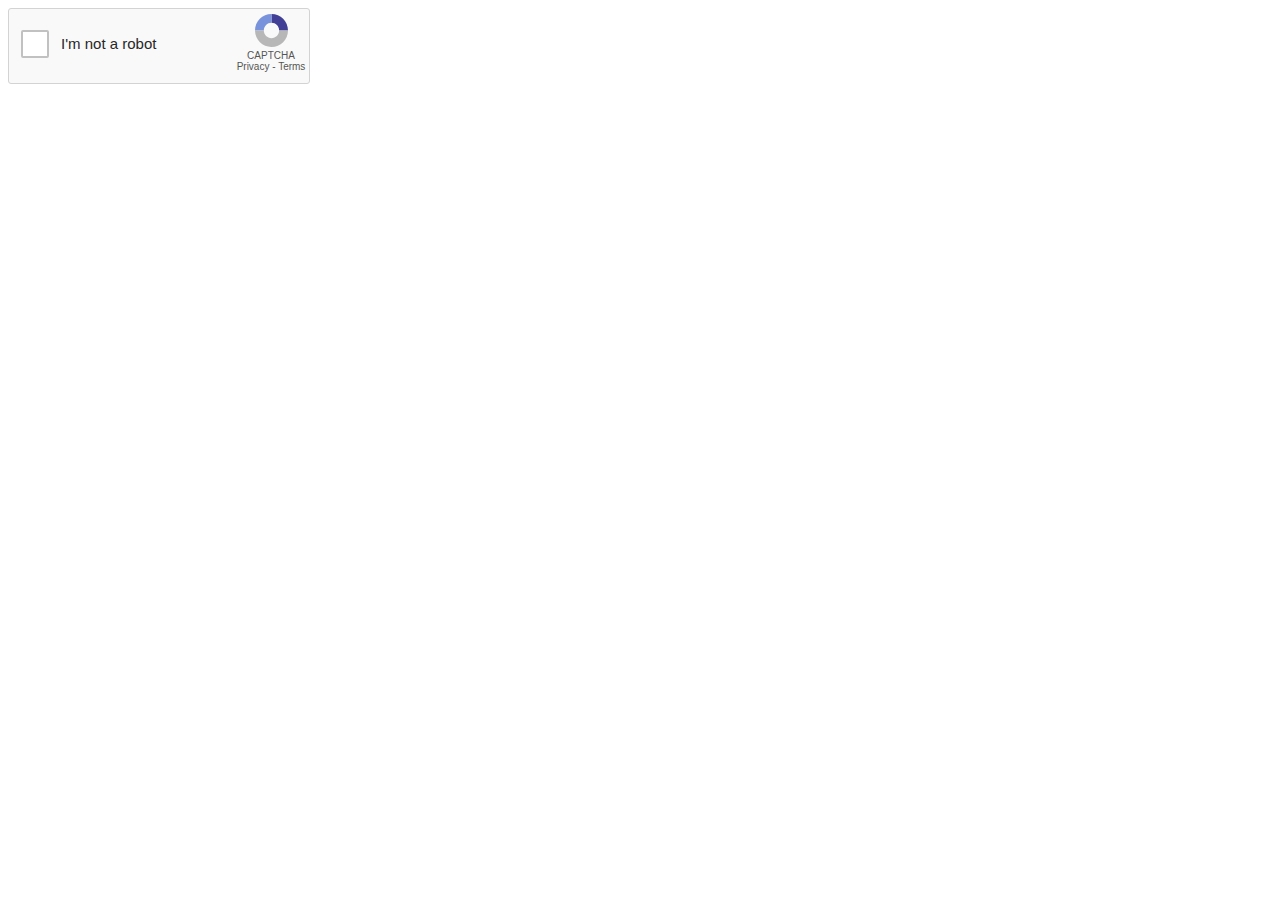
<file: index.html>
<!doctype html>
<html lang="en">
    <head>
        <meta charset="utf-8">
        <title></title>
        <link href="src/fakerecaptcha.css" rel="stylesheet">
    </head>
    <body>
    <!-- Fake captcha start -->
    <div class="fkrc-container fkrc-m-p">
        <!-- Captcha checkbox widget -->
        <div id="fkrc-checkbox-window" class="fkrc-checkbox-window fkrc-m-p fkrc-block">
            <div class="fkrc-checkbox-container fkrc-m-p">
                <button type="button" id="fkrc-checkbox" class="fkrc-checkbox fkrc-m-p fkrc-line-normal"></button>
            </div>
            <p class="fkrc-im-not-a-robot fkrc-m-p fkrc-line-normal">I'm not a robot</p>
            <img src="images/captcha_logo.svg" class="fkrc-captcha-logo fkrc-line-normal" alt="">
            <p class="fkrc-checkbox-desc fkrc-m-p fkrc-line-normal">CAPTCHA</p>
            <p class="fkrc-checkbox-desc fkrc-m-p fkrc-line-normal">Privacy - Terms</p>
            <img src="images/captcha_spinner.gif" class="fkrc-spinner fkrc-m-p fkrc-line-normal" alt="" id="fkrc-spinner">
        </div>
        <!-- Captcha checkbox verification window -->
        <div id="fkrc-verifywin-window" class="fkrc-verifywin-window">
            <div class="fkrc-verifywin-container">
                <header class="fkrc-verifywin-header">
                    <span class="fkrc-verifywin-header-text-medium fkrc-m-p fkrc-block">This is your</span>
                    <span class="fkrc-verifywin-header-text-big fkrc-m-p fkrc-block">fake captcha</span>
                    <span class="fkrc-verifywin-header-text-medium fkrc-m-p fkrc-block">Customize it however you want</span>
                </header>
                <main class="fkrc-verifywin-main">

                    Your content<br>
                    Your content<br>
                    Your content<br>
                    Your content<br>
                    Your content<br>
                    Your content<br>
                    Your content<br>
                    Your content<br>
                    Your content<br>
                    Your content<br>
                    Your content<br>
                </main>
            </div>
            <footer class="fkrc-verifywin-container fkrc-verifywin-footer">
                <div class="fkrc-verifywin-footer-left">
                    Press the verify button to proceed.
                </div>
                <button type="button" class="fkrc-verifywin-verify-button fkrc-block" id="fkrc-verifywin-verify-button">Verify</button>
            </footer>
        </div>
        <img src="images/captcha_arrow.svg" alt="" class="fkrc-verifywin-window-arrow" id="fkrc-verifywin-window-arrow"/>
    </div>
    <!-- Fake captcha end -->
        <script src="src/fakerecaptcha.js"></script>
    </body>
</html>
</file>
<file: src/fakerecaptcha.css>
.fkrc-container {
    font-family: 'Source Sans Pro', sans-serif;
}

.fkrc-m-p {
    margin: 0;
    padding: 0;
}

.fkrc-block {
    display:block;
}

.fkrc-line-normal {
    line-height: normal;
}

.fkrc-checkbox-window {
    height: 74px;
    width: 300px;
    background-color: #f9f9f9;
    border-radius: 3px;
    border: 1px solid #d3d3d3;
}

.fkrc-checkbox-container {
    width: 28px;
    height: 28px;
}

.fkrc-checkbox {
    position: relative;
    background-color: #fff;
    border-radius: 2px;
    height: 100%;
    width: 100%;
    border: 2px solid #c1c1c1;
    margin: 21px 0 0 12px;
    outline: none;
    font-family: Arial, Helvetica, sans-serif;
    transition: width 500ms, height 500ms, border-radius 500ms, margin-top 500ms, margin-left 500ms, opacity 700ms;
}

.fkrc-checkbox:hover {
    border: 2px solid #b2b2b2;
}

.fkrc-im-not-a-robot{
    position: relative;
    left: 52px;
    bottom: 2px;
    font-size: 15px;
    color: #282727;
}

.fkrc-captcha-logo {
    position: relative;
    left: 246px;
    bottom: 40px;
    width: 33px;
    height: 33px;
    vertical-align: baseline;
}

.fkrc-checkbox-desc {
    color: #555555;
    position: relative;
    font-size: 10px;
    text-align: center;
    bottom: 41px;
    left: 112px;
}

.fkrc-spinner {
    visibility: hidden;
    position:relative;
    height: 35px;
    width: 35px;
    bottom: 90px;
    left: 9px;
    opacity:0;
    transition: opacity 400ms;
}

.fkrc-verifywin-window {
    opacity: 0;
    position: absolute;
    visibility: hidden;
    margin: auto;
    width: 310px;
    background-color: #fff;
    border: 1px solid #cecece;
    -webkit-box-shadow: 5px 6px 7px -3px rgba(0,0,0,0.12);
    box-shadow: 5px 6px 7px -3px rgba(0,0,0,0.12);
    transition: opacity 400ms;
}

.fkrc-verifywin-window-arrow {
    opacity: 0;
    position: absolute;
    visibility: hidden;
    transition: opacity 200ms;
    width: 10px;
    height: 23px;
}

.fkrc-verifywin-container {
    padding: 8px;
}

.fkrc-verifywin-header {
    background-color: #5a89e1;
    padding: 16px 16px 24px 16px;
    color: #fff;
}

.fkrc-verifywin-header-text-small {
    font-size: 14px;
    line-height: normal;
}

.fkrc-verifywin-header-text-medium {
    font-size: 16px;
}

.fkrc-verifywin-header-text-big {
    font-size: 24px;
    font-weight: 700;
}

.fkrc-verifywin-main {
    padding: 5px;
}

.fkrc-verifywin-footer {
    border-top: 1px solid #cecece;
    padding: 10px 7px 10px 7px;
    color: #737373;
    display: grid;
    grid-template-columns: auto 102px;
    font-size: 13px;
}

.fkrc-verifywin-footer-left {
    padding: 5px;
}

.fkrc-verifywin-verify-button {
    text-transform: uppercase;
    background-color: #5a89e2;
    color: #fff;
    text-align: center;
    width: 100%;
    padding: 12px 0 12px 0;
    text-decoration: none;
    font-weight: 600;
    height: min-content;
    border-radius: 3px;
    font-size: 14px;
    border: none;
    outline: none;
    cursor:pointer;
}
</file>
